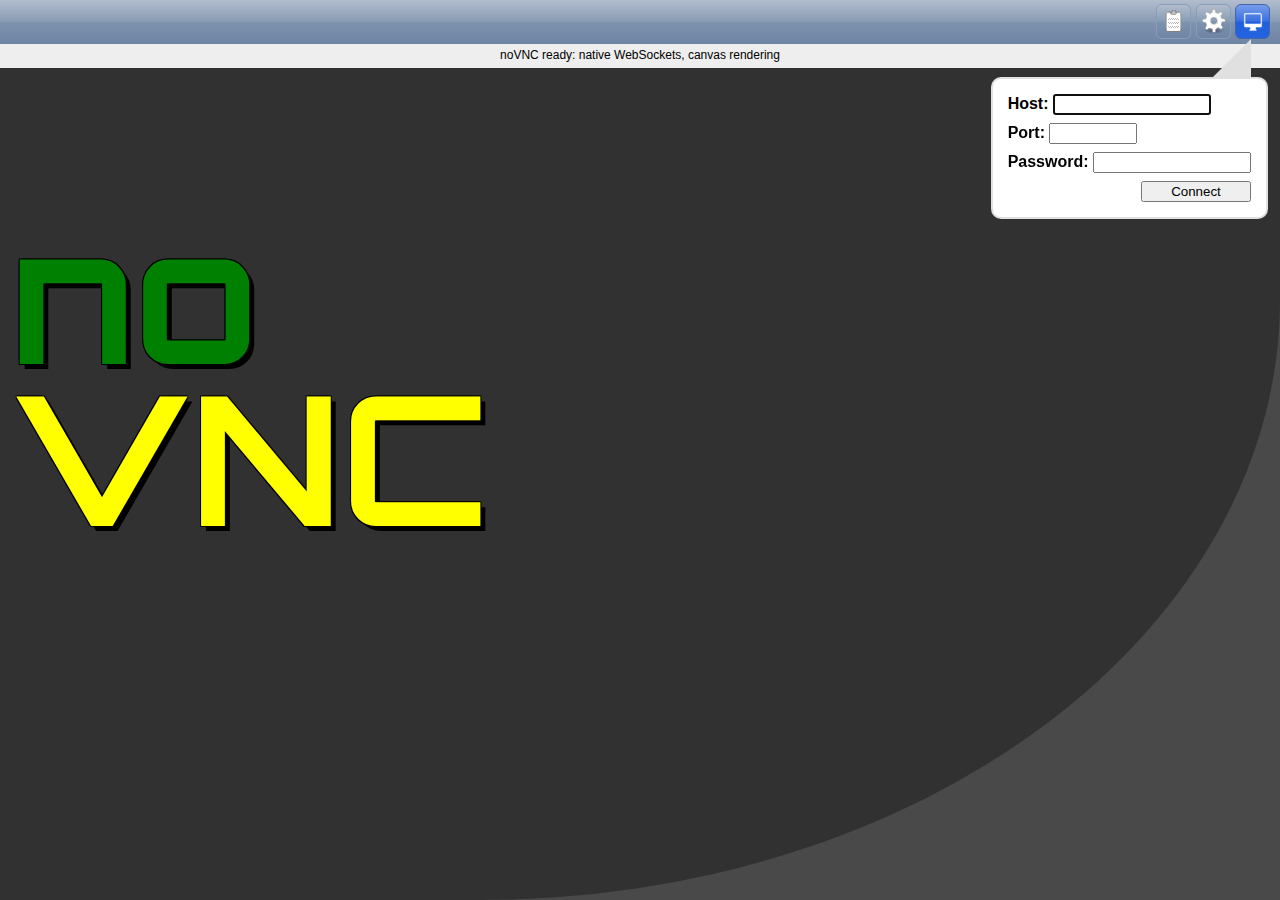
<file: modules/noVNC/vnc.html>
<!DOCTYPE html PUBLIC "-//WAPFORUM//DTD XHTML Mobile 1.1//EN" "http://www.openmobilealliance.org/tech/DTD/xhtml-mobile11.dtd">
<html>
<head>

   <!--
    noVNC example: simple example using default UI
    Copyright (C) 2011 Joel Martin
    Licensed under LGPL-3 (see LICENSE.txt)
    -->
    <title>noVNC</title>

    <meta charset="utf-8">

    <!-- Always force latest IE rendering engine (even in intranet) & Chrome Frame
                Remove this if you use the .htaccess -->
    <meta http-equiv="X-UA-Compatible" content="IE=edge,chrome=1">

    <!-- Apple iOS Safari settings -->
    <meta name="viewport" content="width=device-width, initial-scale=1.0, maximum-scale=1.0, user-scalable=no">
    <meta name="apple-mobile-web-app-capable" content="yes" />
    <meta names="apple-mobile-web-app-status-bar-style" content="black-translucent" />
    <!-- App Start Icon  -->
    <link rel="apple-touch-startup-image" href="images/screen_320x460.png" />
    <!-- For iOS devices set the icon to use if user bookmarks app on their homescreen -->
    <link rel="apple-touch-icon" href="images/screen_57x57.png">
    <!--
    <link rel="apple-touch-icon-precomposed" href="images/screen_57x57.png" />
    -->


    <!-- Stylesheets -->
    <link rel="stylesheet" href="include/base.css" />
    <link rel="alternate stylesheet" href="include/black.css" TITLE="Black" />
    <link rel="alternate stylesheet" href="include/blue.css" TITLE="Blue" />

    <!--
    <script type='text/javascript'
        src='http://getfirebug.com/releases/lite/1.2/firebug-lite-compressed.js'></script>
    -->

    <script src="include/vnc.js"></script>
    <script src="include/ui.js"></script>

</head>

<body>
    <div id="noVNC-control-bar">
        <!--noVNC Mobile Device only Buttons-->
        <div class="noVNC-buttons-left">
            <input type="image" src="images/drag.png"
                id="noVNC_view_drag_button" class="noVNC_status_button"
                title="Move/Drag Viewport"
                onclick="UI.setViewDrag();">
            <div id="noVNC_mobile_buttons">
                <input type="image" src="images/mouse_none.png"
                    id="noVNC_mouse_button0" class="noVNC_status_button"
                    onclick="UI.setMouseButton(1);">
                <input type="image" src="images/mouse_left.png"
                    id="noVNC_mouse_button1" class="noVNC_status_button"
                    onclick="UI.setMouseButton(2);">
                <input type="image" src="images/mouse_middle.png"
                    id="noVNC_mouse_button2" class="noVNC_status_button"
                    onclick="UI.setMouseButton(4);">
                <input type="image" src="images/mouse_right.png"
                    id="noVNC_mouse_button4" class="noVNC_status_button"
                    onclick="UI.setMouseButton(0);">
                <input type="image" src="images/keyboard.png"
                    id="showKeyboard" class="noVNC_status_button"
                    value="Keyboard" title="Show Keyboard"
                    onclick="UI.showKeyboard()"/>
                <input type="email"
                    autocapitalize="off" autocorrect="off"
                    id="keyboardinput" class="noVNC_status_button"
                    onKeyDown="onKeyDown(event);" onblur="UI.keyInputBlur();"/>
            </div>
        </div>

        <!--noVNC Buttons-->
        <div class="noVNC-buttons-right">
            <input type="image" src="images/ctrlaltdel.png"
                 id="sendCtrlAltDelButton" class="noVNC_status_button"
                title="Send Ctrl-Alt-Del"
                onclick="UI.sendCtrlAltDel();" />
            <input type="image" src="images/clipboard.png"
                id="clipboardButton" class="noVNC_status_button"
                title="Clipboard"
                onclick="UI.toggleClipboardPanel();" />
            <input type="image" src="images/settings.png"
                id="settingsButton" class="noVNC_status_button"
                title="Settings"
                onclick="UI.toggleSettingsPanel();" />
            <input type="image" src="images/connect.png"
                id="connectButton" class="noVNC_status_button_selected"
                title="Connect"
                onclick="UI.toggleConnectPanel()" />
            <input type="image" src="images/disconnect.png"
                id="disconnectButton" class="noVNC_status_button"
                title="Disconnect"
                onclick="UI.disconnect()" />
        </div>

        <!-- Clipboard Panel -->
        <div id="noVNC_clipboard" class="triangle-right top">
            <textarea id="noVNC_clipboard_text" rows=5
                onfocus="UI.displayBlur();" onblur="UI.displayFocus();"
                onchange="UI.clipSend();">
            </textarea>
            <br />
            <input id="noVNC_clipboard_clear_button" type="button"
                value="Clear" onclick="UI.clipClear();">
        </div>

        <!-- Settings Panel -->
        <div id="noVNC_settings" class="triangle-right top">
            <span id="noVNC_settings_menu" onmouseover="UI.displayBlur();"
                                           onmouseout="UI.displayFocus();">
                <ul>
                    <li><input id="noVNC_encrypt" type="checkbox"> Encrypt</li>
                    <li><input id="noVNC_true_color" type="checkbox" checked> True Color</li>
                    <li><input id="noVNC_cursor" type="checkbox"> Local Cursor</li>
                    <li><input id="noVNC_clip" type="checkbox"> Clip to Window</li>
                    <li><input id="noVNC_shared" type="checkbox"> Shared Mode</li>
                    <li><input id="noVNC_view_only" type="checkbox"> View Only</li>
                    <li><input id="noVNC_connectTimeout" type="input"> Connect Timeout (s)</li>
                    <li><input id="noVNC_path" type="input"> Path</li>
                    <hr>
                    <!-- Stylesheet selection dropdown -->
                    <li><label><strong>Style: </strong>
                        <select id="noVNC_stylesheet" name="vncStyle">
                            <option value="default">default</option>
                        </select></label>
                    </li>

                    <!-- Logging selection dropdown -->
                    <li><label><strong>Logging: </strong>
                        <select id="noVNC_logging" name="vncLogging">
                        </select></label>
                    </li>
                    <hr>
                    <li><input type="button" id="noVNC_apply" value="Apply"
                         onclick="UI.settingsApply()"></li>
                </ul>
            </span>
        </div>

        <!-- Connection Panel -->
        <div id="noVNC_controls" class="triangle-right top">
            <ul>
                <li><label><strong>Host: </strong><input id="noVNC_host" /></label></li>
                <li><label><strong>Port: </strong><input id="noVNC_port" /></label></li>
                <li><label><strong>Password: </strong><input id="noVNC_password" type="password" /></label></li>
                <li><input id="noVNC_connect_button" type="button" value="Connect" onclick="UI.connect();"></li>
            </ul>
        </div>

    </div> <!-- End of noVNC-control-bar -->


    <div id="noVNC_screen">
        <div id="noVNC_screen_pad"></div>

        <div id="noVNC_status_bar" class="noVNC_status_bar">
                <div id="noVNC_status">Loading</div>
        </div>

        <h1 id="noVNC_logo"><span>no</span><br />VNC</h1>

        <!-- HTML5 Canvas -->
        <div id="noVNC_container">
            <canvas id="noVNC_canvas" width="640px" height="20px">
                        Canvas not supported.
            </canvas>
        </div>

    </div>

    <script>
        window.onload = UI.load;
    </script>
 </body>
</html>
</file>
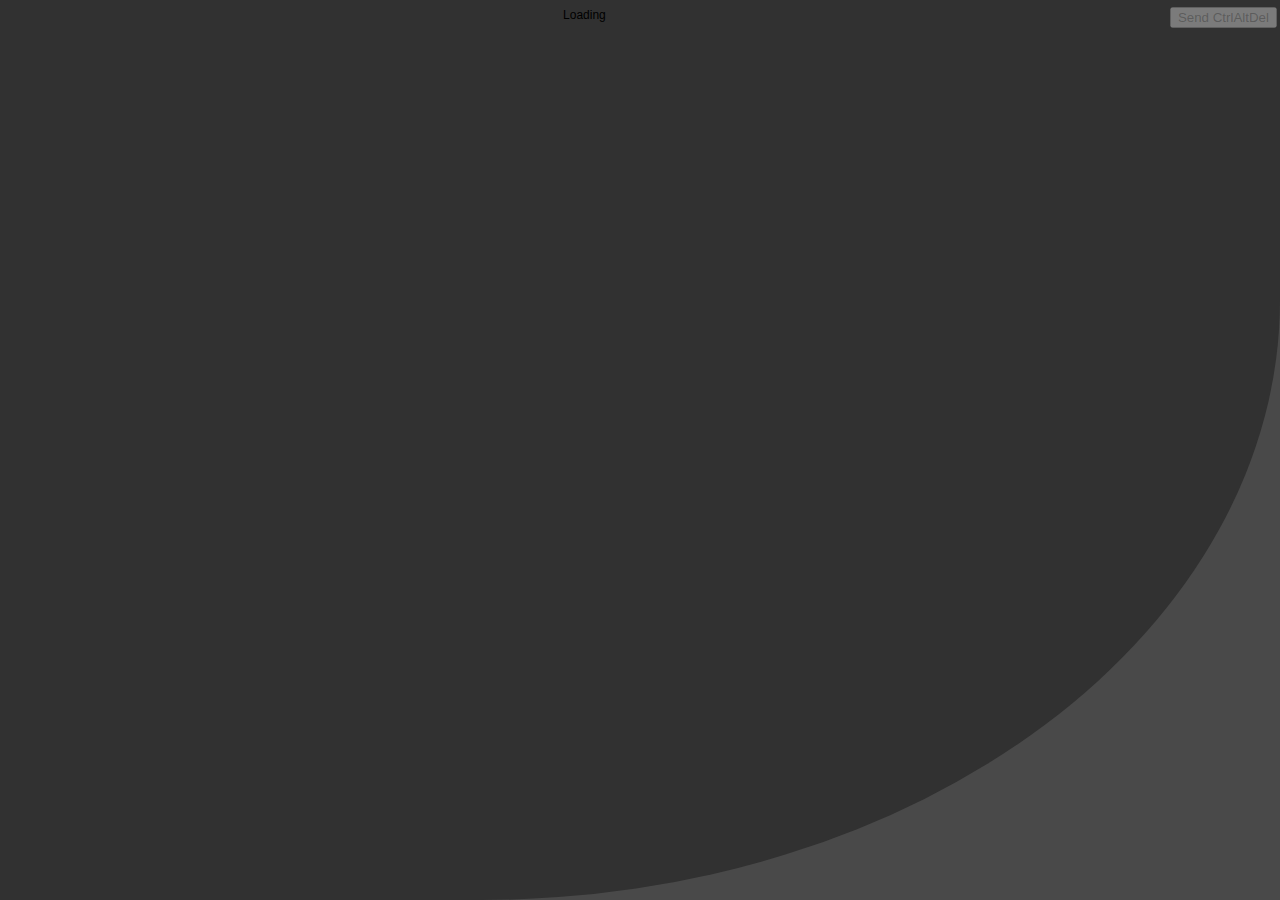
<file: modules/noVNC/vnc_auto.html>
<!DOCTYPE html>
<html>
    <!-- 
    noVNC Example: Automatically connect on page load.
    Copyright (C) 2011 Joel Martin
    Licensed under LGPL-3 (see LICENSE.txt)

    Connect parameters are provided in query string:
        http://example.com/?host=HOST&port=PORT&encrypt=1&true_color=1
    -->
    <head>
        <title>noVNC</title>
        <meta http-equiv="X-UA-Compatible" content="chrome=1">
        <link rel="stylesheet" href="include/base.css" title="plain">
        <!--
        <script type='text/javascript' 
            src='http://getfirebug.com/releases/lite/1.2/firebug-lite-compressed.js'></script>
        -->
        <script src="include/vnc.js"></script>
    </head>

    <body style="margin: 0px;">
        <div id="noVNC_screen">
            <div id="noVNC_status_bar" class="noVNC_status_bar" style="margin-top: 0px;">
                <table border=0 width="100%"><tr>
                    <td><div id="noVNC_status">Loading</div></td>
                    <td width="1%"><div id="noVNC_buttons">
                        <input type=button value="Send CtrlAltDel"
                            id="sendCtrlAltDelButton">
                            </div></td>
                </tr></table>
            </div>
            <canvas id="noVNC_canvas" width="640px" height="20px">
                Canvas not supported.
            </canvas>
        </div>

        <script>
        /*jslint white: false */
        /*global window, $, Util, RFB, */
        "use strict";

        var rfb;

        function passwordRequired(rfb) {
            var msg;
            msg = '<form onsubmit="return setPassword();"';
            msg += '  style="margin-bottom: 0px">';
            msg += 'Password Required: ';
            msg += '<input type=password size=10 id="password_input" class="noVNC_status">';
            msg += '<\/form>';
            $D('noVNC_status_bar').setAttribute("class", "noVNC_status_warn");
            $D('noVNC_status').innerHTML = msg;
        }
        function setPassword() {
            rfb.sendPassword($D('password_input').value);
            return false;
        }
        function sendCtrlAltDel() {
            rfb.sendCtrlAltDel();
            return false;
        }
        function updateState(rfb, state, oldstate, msg) {
            var s, sb, cad, level;
            s = $D('noVNC_status');
            sb = $D('noVNC_status_bar');
            cad = $D('sendCtrlAltDelButton');
            switch (state) {
                case 'failed':       level = "error";  break;
                case 'fatal':        level = "error";  break;
                case 'normal':       level = "normal"; break;
                case 'disconnected': level = "normal"; break;
                case 'loaded':       level = "normal"; break;
                default:             level = "warn";   break;
            }

            if (state === "normal") { cad.disabled = false; }
            else                    { cad.disabled = true; }

            if (typeof(msg) !== 'undefined') {
                sb.setAttribute("class", "noVNC_status_" + level);
                s.innerHTML = msg;
            }
        }

        window.onload = function () {
            var host, port, password, path;

            $D('sendCtrlAltDelButton').style.display = "inline";
            $D('sendCtrlAltDelButton').onclick = sendCtrlAltDel;

            document.title = unescape(WebUtil.getQueryVar('title', 'noVNC'));
            host = WebUtil.getQueryVar('host', null);
            port = WebUtil.getQueryVar('port', null);
            password = WebUtil.getQueryVar('password', '');
            path = WebUtil.getQueryVar('path', '');
            if ((!host) || (!port)) {
                updateState('failed',
                    "Must specify host and port in URL");
                return;
            }

            rfb = new RFB({'target':       $D('noVNC_canvas'),
                           'encrypt':      WebUtil.getQueryVar('encrypt', false),
                           'true_color':   WebUtil.getQueryVar('true_color', true),
                           'local_cursor': WebUtil.getQueryVar('cursor', true),
                           'shared':       WebUtil.getQueryVar('shared', true),
                           'view_only':    WebUtil.getQueryVar('view_only', false),
                           'updateState':  updateState,
                           'onPasswordRequired':  passwordRequired});
            rfb.connect(host, port, password, path);
        };
        </script>

    </body>
</html>
</file>
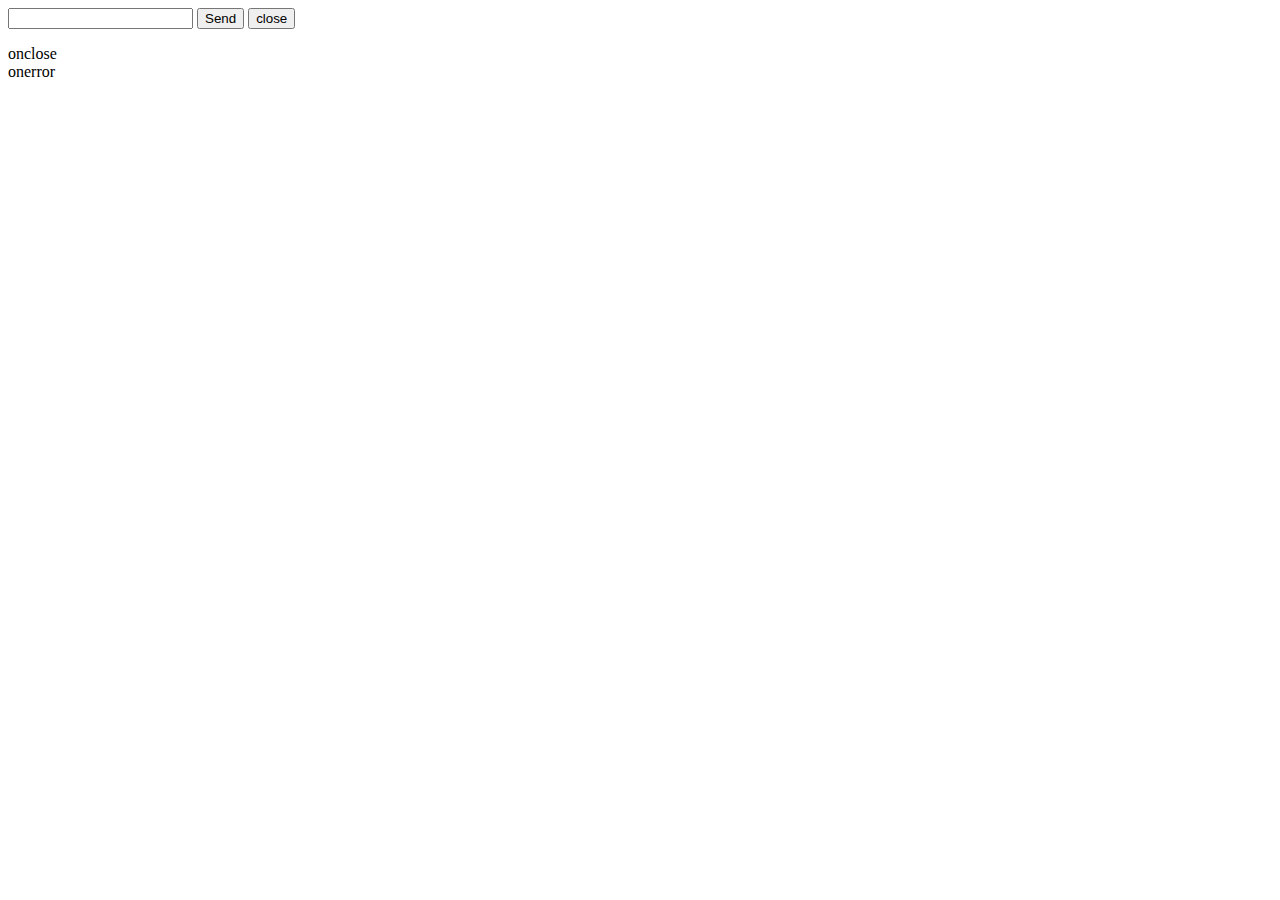
<file: static/js/include/web-socket-js/sample.html>
<!--
  Lincense: Public Domain
-->

<html><head>
  <meta http-equiv="Content-Type" content="text/html; charset=utf-8">
  <title>Sample of web_socket.js</title>
  
  <!-- Include these three JS files: -->
  <script type="text/javascript" src="swfobject.js"></script>
  <script type="text/javascript" src="FABridge.js"></script>
  <script type="text/javascript" src="web_socket.js"></script>

  <script type="text/javascript">
    
    // Set URL of your WebSocketMain.swf here:
    WebSocket.__swfLocation = "WebSocketMain.swf";
    // Set this to dump debug message from Flash to console.log:
    WebSocket.__debug = true;

    var ws;
    
    function init() {

      // Connect to Web Socket.
      // Change host/port here to your own Web Socket server.
      ws = new WebSocket("ws://localhost:10081/");

      // Set event handlers.
      ws.onopen = function() {
        output("onopen");
      };
      ws.onmessage = function(e) {
        // e.data contains received string.
        output("onmessage: " + e.data);
      };
      ws.onclose = function() {
        output("onclose");
      };
      ws.onerror = function() {
        output("onerror");
      };

    }
    
    function onSubmit() {
      var input = document.getElementById("input");
      // You can send message to the Web Socket using ws.send.
      ws.send(input.value);
      output("send: " + input.value);
      input.value = "";
      input.focus();
    }
    
    function onCloseClick() {
      ws.close();
    }
    
    function output(str) {
      var log = document.getElementById("log");
      var escaped = str.replace(/&/, "&amp;").replace(/</, "&lt;").
        replace(/>/, "&gt;").replace(/"/, "&quot;"); // "
      log.innerHTML = escaped + "<br>" + log.innerHTML;
    }

  </script>
</head><body onload="init();">
  <form onsubmit="onSubmit(); return false;">
    <input type="text" id="input">
    <input type="submit" value="Send">
    <button onclick="onCloseClick(); return false;">close</button>
  </form>
  <div id="log"></div>
</body></html>
</file>
<file: modules/noVNC/include/base.css>
body {
  margin:0;
  padding:0;
  font-family: Helvetica;
  /*Background image with light grey curve.*/
  background-color:#494949;
  background-repeat:no-repeat;
  background-position:right bottom;
  height:100%;
}

html {
  height:100%;
}

#noVNC_controls ul {
  list-style: none;
  margin: 0px;
  padding: 0px;
}
#noVNC_controls li {
  padding-bottom:8px;
}

#noVNC_host {
  width:150px;
}
#noVNC_port {
  width: 80px;
}
#noVNC_password {
  width: 150px;
}
#noVNC_encrypt {
}
#noVNC_connectTimeout {
  width: 30px;
}
#noVNC_path {
  width: 100px;
}
#noVNC_connect_button {
  width: 110px;
  float:right;
}


#noVNC_view_drag_button {
  display: none;
}
#sendCtrlAltDelButton {
  display: none;
}
#noVNC_mobile_buttons {
  display: none;
}

.noVNC-buttons-left {
  float: left;
  padding-left:10px;
  padding-top:4px;
}

.noVNC-buttons-right {
  float:right;
  right: 0px;
  padding-right:10px;
  padding-top:4px;
}

#noVNC_status_bar {
  margin-top: 0px;
  padding: 0px;
}

#noVNC_status_bar div {
  font-size: 12px;
  padding-top: 4px;
  width:100%;
}

#noVNC_status {
  height:20px;
  text-align: center;
}
#noVNC_settings_menu {
  margin: 3px;
  text-align: left;
}
#noVNC_settings_menu ul {
  list-style: none;
  margin: 0px;
  padding: 0px;
}

#noVNC_apply {
  float:right;
}

.noVNC_status_normal {
  background: #eee;
}
.noVNC_status_error {
  background: #f44;
}
.noVNC_status_warn {
  background: #ff4;
}

/* Do not set width/height for VNC_screen or VNC_canvas or incorrect
 * scaling will occur. Canvas resizes to remote VNC settings */
#noVNC_screen_pad {
  margin: 0px;
  padding: 0px;
  height: 44px;
}
#noVNC_screen {
  text-align: center;
  display: table;
  width:100%;
  height:100%;
  background-color:#313131;
  border-bottom-right-radius: 800px 600px;
  /*border-top-left-radius: 800px 600px;*/
}

#noVNC_container, #noVNC_canvas {
  margin: 0px;
  padding: 0px;
}

#noVNC_canvas {
  left: 0px;
}

#VNC_clipboard_clear_button {
  float:right;
}
#VNC_clipboard_text {
  font-size: 11px;
}

#noVNC_clipboard_clear_button {
  float:right;
}

/*Bubble contents divs*/
#noVNC_settings {
  display:none;
  margin-top:77px;
  right:20px;
  position:fixed;
}

#noVNC_controls {
  margin-top:77px;
  right:12px;
  position:fixed;
}
#noVNC_controls.top:after  {
  right:15px;
}

#noVNC_clipboard {
  display:none;
  margin-top:77px;
  right:30px;
  position:fixed;
}
#noVNC_clipboard.top:after {
  right:85px;
}

#keyboardinput {
  width:1px;
  height:1px;
  background-color:#fff;
  color:#fff;
  border:0;
  position: relative;
  left: -40px;
  z-index: -1;
}

.noVNC_status_warn {
  background-color:yellow;
}

/*
 * Advanced Styling
 */

/* Control bar */
#noVNC-control-bar {
  position:fixed;
  background: #b2bdcd; /* Old browsers */
  background: -moz-linear-gradient(top, #b2bdcd 0%, #899cb3 49%, #7e93af 51%, #6e84a3 100%); /* FF3.6+ */
  background: -webkit-gradient(linear, left top, left bottom, color-stop(0%,#b2bdcd), color-stop(49%,#899cb3), color-stop(51%,#7e93af), color-stop(100%,#6e84a3)); /* Chrome,Safari4+ */
  background: -webkit-linear-gradient(top, #b2bdcd 0%,#899cb3 49%,#7e93af 51%,#6e84a3 100%); /* Chrome10+,Safari5.1+ */
  background: -o-linear-gradient(top, #b2bdcd 0%,#899cb3 49%,#7e93af 51%,#6e84a3 100%); /* Opera11.10+ */
  background: -ms-linear-gradient(top, #b2bdcd 0%,#899cb3 49%,#7e93af 51%,#6e84a3 100%); /* IE10+ */
  background: linear-gradient(top, #b2bdcd 0%,#899cb3 49%,#7e93af 51%,#6e84a3 100%); /* W3C */

  display:block;
  height:44px;
  left:0;
  top:0;
  width:100%;
  z-index:200;
}

.noVNC_status_button {
  padding: 4px 4px;
  vertical-align: middle;
  border:1px solid #869dbc;
  -webkit-border-radius: 6px;
  -moz-border-radius: 6px;
  border-radius: 6px;
  background: #b2bdcd; /* Old browsers */
  background: -moz-linear-gradient(top, #b2bdcd 0%, #899cb3 49%, #7e93af 51%, #6e84a3 100%); /* FF3.6+ */
  background: -webkit-gradient(linear, left top, left bottom, color-stop(0%,#b2bdcd), color-stop(49%,#899cb3), color-stop(51%,#7e93af), color-stop(100%,#6e84a3)); /* Chrome,Safari4+ */
  background: -webkit-linear-gradient(top, #b2bdcd 0%,#899cb3 49%,#7e93af 51%,#6e84a3 100%); /* Chrome10+,Safari5.1+ */
  background: -o-linear-gradient(top, #b2bdcd 0%,#899cb3 49%,#7e93af 51%,#6e84a3 100%); /* Opera11.10+ */
  background: -ms-linear-gradient(top, #b2bdcd 0%,#899cb3 49%,#7e93af 51%,#6e84a3 100%); /* IE10+ */
  filter: progid:DXImageTransform.Microsoft.gradient( startColorstr='#b2bdcd', endColorstr='#6e84a3',GradientType=0 ); /* IE6-9 */
  background: linear-gradient(top, #b2bdcd 0%,#899cb3 49%,#7e93af 51%,#6e84a3 100%); /* W3C */
  /*box-shadow:inset 0.4px 0.4px 0.4px #000000;*/
}

.noVNC_status_button_selected {
  padding: 4px 4px;
  vertical-align: middle;
  border:1px solid #4366a9;
  -webkit-border-radius: 6px;
  -moz-border-radius: 6px;
  background: #779ced; /* Old browsers */
  background: -moz-linear-gradient(top, #779ced 0%, #3970e0 49%, #2160dd 51%, #2463df 100%); /* FF3.6+ */
  background: -webkit-gradient(linear, left top, left bottom, color-stop(0%,#779ced), color-stop(49%,#3970e0), color-stop(51%,#2160dd), color-stop(100%,#2463df)); /* Chrome,Safari4+ */
  background: -webkit-linear-gradient(top, #779ced 0%,#3970e0 49%,#2160dd 51%,#2463df 100%); /* Chrome10+,Safari5.1+ */
  background: -o-linear-gradient(top, #779ced 0%,#3970e0 49%,#2160dd 51%,#2463df 100%); /* Opera11.10+ */
  background: -ms-linear-gradient(top, #779ced 0%,#3970e0 49%,#2160dd 51%,#2463df 100%); /* IE10+ */
  filter: progid:DXImageTransform.Microsoft.gradient( startColorstr='#779ced', endColorstr='#2463df',GradientType=0 ); /* IE6-9 */
  background: linear-gradient(top, #779ced 0%,#3970e0 49%,#2160dd 51%,#2463df 100%); /* W3C */
 /*box-shadow:inset 0.4px 0.4px 0.4px #000000;*/
}


/*Settings Bubble*/
.triangle-right {
  position:relative;
  padding:15px;
  margin:1em 0 3em;
  color:#fff;
  background:#fff; /* default background for browsers without gradient support */
  /* css3 */
  /*background:-webkit-gradient(linear, 0 0, 0 100%, from(#2e88c4), to(#075698));
  background:-moz-linear-gradient(#2e88c4, #075698);
  background:-o-linear-gradient(#2e88c4, #075698);
  background:linear-gradient(#2e88c4, #075698);*/
  -webkit-border-radius:10px;
  -moz-border-radius:10px;
  border-radius:10px;
  color:#000;
  border:2px solid #E0E0E0;
}

.triangle-right.top:after {
  border-color: transparent #E0E0E0;
  border-width: 20px 20px 0 0;
  bottom: auto;
  left: auto;
  right: 50px;
  top: -20px;
}

.triangle-right:after {
  content:"";
  position:absolute;
  bottom:-20px; /* value = - border-top-width - border-bottom-width */
  left:50px; /* controls horizontal position */
  border-width:20px 0 0 20px; /* vary these values to change the angle of the vertex */
  border-style:solid;
  border-color:#E0E0E0 transparent;
  /* reduce the damage in FF3.0 */
  display:block;
  width:0;
}

.triangle-right.top:after {
  top:-40px; /* value = - border-top-width - border-bottom-width */
  right:50px; /* controls horizontal position */
  bottom:auto;
  left:auto;
  border-width:40px 40px 0 0; /* vary these values to change the angle of the vertex */
  border-color:transparent #E0E0E0;
}

/*Default noVNC logo.*/
/* From: http://fonts.googleapis.com/css?family=Orbitron:700 */
@font-face {
  font-family: 'Orbitron';
  font-style: normal;
  font-weight: 700;
  src: local('?'), url('Orbitron700.woff') format('woff'),
                   url('Orbitron700.ttf') format('truetype');
}

#noVNC_logo {
  margin-top: 170px;
  margin-left: 10px;
  color:yellow;
  text-align:left;
  font-family: 'Orbitron', 'OrbitronTTF', sans-serif;
  line-height:90%;
  text-shadow:
       5px 5px 0 #000,
      -1px -1px 0 #000,
       1px -1px 0 #000,
      -1px 1px 0 #000,
       1px 1px 0 #000;
}


#noVNC_logo span{
  color:green;
}

/* ----------------------------------------
 * Media sizing
 * ----------------------------------------
 */


.noVNC_status_button {
  font-size: 12px;
}

#noVNC_clipboard_text {
  width: 500px;
}

#noVNC_logo {
  font-size: 180px;
}

@media screen and (min-width: 481px) and (max-width: 640px) {
  .noVNC_status_button {
    font-size: 10px;
  }
  #noVNC_clipboard_text {
    width: 410px;
  }
  #noVNC_logo {
    font-size: 150px;
  }
}

@media screen and (min-width: 321px) and (max-width: 480px) {
  .noVNC_status_button {
    font-size: 10px;
  }
  #noVNC_clipboard_text {
    width: 250px;
  }
  #noVNC_logo {
    font-size: 110px;
  }
}

@media screen and (max-width: 320px) {
  .noVNC_status_button {
    font-size: 9px;
  }
  #noVNC_clipboard_text {
    width: 220px;
  }
  #noVNC_logo {
    font-size: 90px;
  }
}
</file>
<file: modules/noVNC/include/black.css>
#keyboardinput {
  background-color:#000;
}

#noVNC-control-bar {
  background: #4c4c4c; /* Old browsers */
  background: -moz-linear-gradient(top, #4c4c4c 0%, #2c2c2c 50%, #000000 51%, #131313 100%); /* FF3.6+ */
  background: -webkit-gradient(linear, left top, left bottom, color-stop(0%,#4c4c4c), color-stop(50%,#2c2c2c), color-stop(51%,#000000), color-stop(100%,#131313)); /* Chrome,Safari4+ */
  background: -webkit-linear-gradient(top, #4c4c4c 0%,#2c2c2c 50%,#000000 51%,#131313 100%); /* Chrome10+,Safari5.1+ */
  background: -o-linear-gradient(top, #4c4c4c 0%,#2c2c2c 50%,#000000 51%,#131313 100%); /* Opera11.10+ */
  background: -ms-linear-gradient(top, #4c4c4c 0%,#2c2c2c 50%,#000000 51%,#131313 100%); /* IE10+ */
  background: linear-gradient(top, #4c4c4c 0%,#2c2c2c 50%,#000000 51%,#131313 100%); /* W3C */
}

.triangle-right {
  border:2px solid #fff;
  background:#000;
  color:#fff;
}

.noVNC_status_button {
  font-size: 12px;
  vertical-align: middle;
  border:1px solid #4c4c4c;

  background: #4c4c4c; /* Old browsers */
  background: -moz-linear-gradient(top, #4c4c4c 0%, #2c2c2c 50%, #000000 51%, #131313 100%); /* FF3.6+ */
  background: -webkit-gradient(linear, left top, left bottom, color-stop(0%,#4c4c4c), color-stop(50%,#2c2c2c), color-stop(51%,#000000), color-stop(100%,#131313)); /* Chrome,Safari4+ */
  background: -webkit-linear-gradient(top, #4c4c4c 0%,#2c2c2c 50%,#000000 51%,#131313 100%); /* Chrome10+,Safari5.1+ */
  background: -o-linear-gradient(top, #4c4c4c 0%,#2c2c2c 50%,#000000 51%,#131313 100%); /* Opera11.10+ */
  background: -ms-linear-gradient(top, #4c4c4c 0%,#2c2c2c 50%,#000000 51%,#131313 100%); /* IE10+ */
  filter: progid:DXImageTransform.Microsoft.gradient( startColorstr='#4c4c4c', endColorstr='#131313',GradientType=0 ); /* IE6-9 */
  background: linear-gradient(top, #4c4c4c 0%,#2c2c2c 50%,#000000 51%,#131313 100%); /* W3C */
}

.noVNC_status_button_selected {
  background: #9dd53a; /* Old browsers */
  background: -moz-linear-gradient(top, #9dd53a 0%, #a1d54f 50%, #80c217 51%, #7cbc0a 100%); /* FF3.6+ */
  background: -webkit-gradient(linear, left top, left bottom, color-stop(0%,#9dd53a), color-stop(50%,#a1d54f), color-stop(51%,#80c217), color-stop(100%,#7cbc0a)); /* Chrome,Safari4+ */
  background: -webkit-linear-gradient(top, #9dd53a 0%,#a1d54f 50%,#80c217 51%,#7cbc0a 100%); /* Chrome10+,Safari5.1+ */
  background: -o-linear-gradient(top, #9dd53a 0%,#a1d54f 50%,#80c217 51%,#7cbc0a 100%); /* Opera11.10+ */
  background: -ms-linear-gradient(top, #9dd53a 0%,#a1d54f 50%,#80c217 51%,#7cbc0a 100%); /* IE10+ */
  filter: progid:DXImageTransform.Microsoft.gradient( startColorstr='#9dd53a', endColorstr='#7cbc0a',GradientType=0 ); /* IE6-9 */
  background: linear-gradient(top, #9dd53a 0%,#a1d54f 50%,#80c217 51%,#7cbc0a 100%); /* W3C */
}
</file>
<file: modules/noVNC/include/blue.css>
#noVNC-control-bar {
  background-color:#04073d;
  background-image: -webkit-gradient(
    linear,
    left bottom,
    left top,
    color-stop(0.54, rgb(10,15,79)),
    color-stop(0.5, rgb(4,7,61))
  );
  background-image: -moz-linear-gradient(
    center bottom,
    rgb(10,15,79) 54%,
    rgb(4,7,61) 50%
  );
}

.triangle-right {
  border:2px solid #fff;
  background:#04073d;
  color:#fff;
}

#keyboardinput {
  background-color:#04073d;
}
</file>
